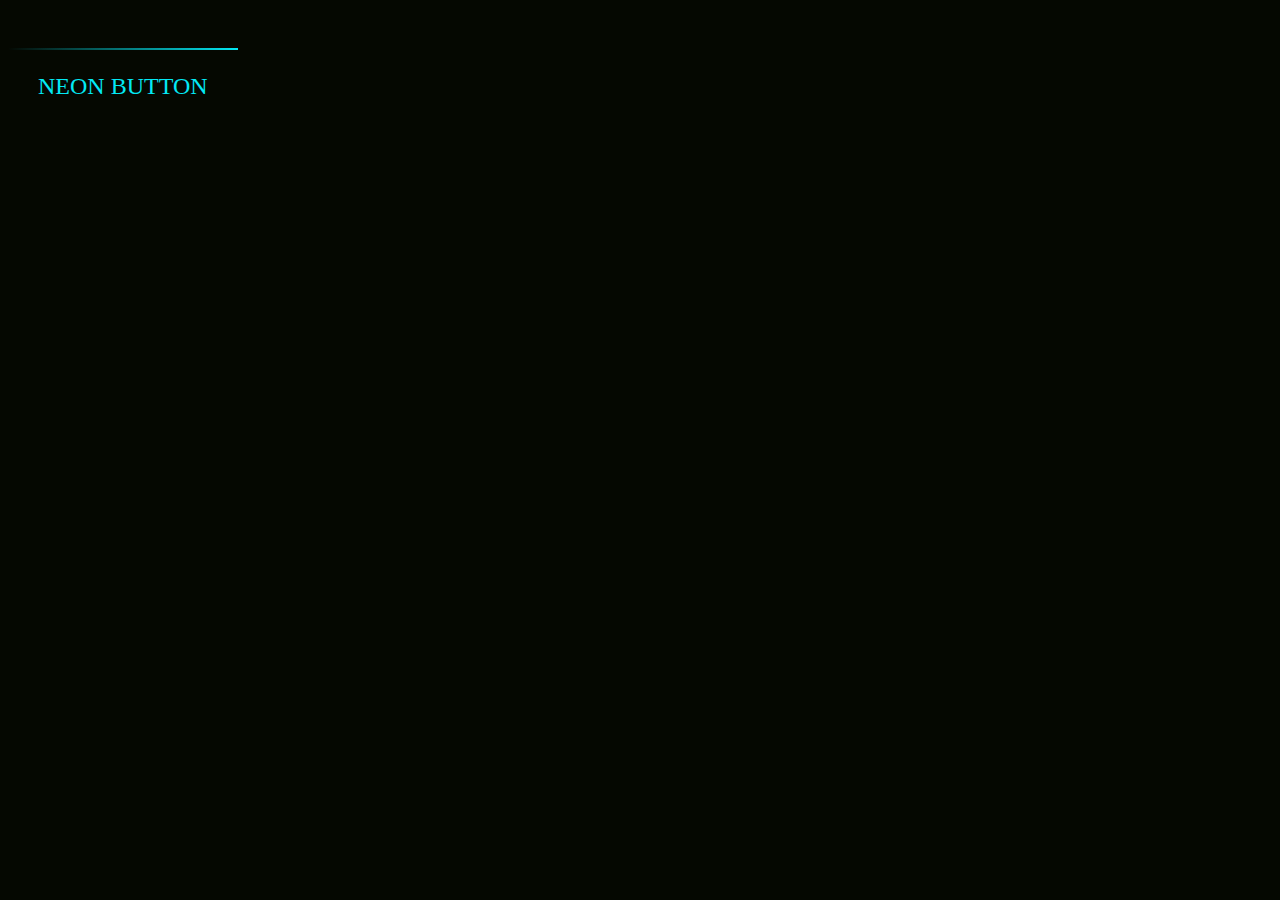
<file: public_html/button/button.html>
<!DOCTYPE html>
<html>
<head>
	<title>Test</title>
	<link rel="stylesheet" type="text/css" href="style.css">
</head>
<body>
	<a href="#" class="b">
		<span></span>
		<span></span>
		<span></span>
		<span></span>
		Neon Button
	</a>

</body>
</html>
</file>
<file: public_html/button/style.css>
*{
	background: #050801;
}
.b{
	position: relative;
	display: inline-block;
	padding: 25px 30px;
	margin: 40px 0;
	color: #03e9f4;
	font-size: 24px;
	text-decoration: none;
	text-transform: uppercase;
	overflow: hidden;
	transition: 0.5s;
}
.b:hover
{
	background: #03e9f4;
	color: #050801;
	box-shadow: 0 0 5px #03e9f4,
				0 0 25px #03e9f4,
				0 0 50px #03e9f4,
				0 0 200px #03e9f4;
}
.b span{
	position: absolute;
	display: block;
}
.b span:nth-child(1){
	top: 0;
	left: 0;
	width: 100%;
	height: 2px;
	background: linear-gradient(90deg,transparent,#03e9f4);
	animation: animate1 1s linear infinite;
}
@keyframes animate1{
	0%{
		left: -100%;
	}
	50%,100%{
		left: 100%;
	}
}

.b span:nth-child(2){
	top: -100%;
	right: 0;
	width: 2px;
	height: 100%;
	background: linear-gradient(180deg,transparent,#03e9f4);
	animation: animate2 1s linear infinite;
	animation-delay: 0.25s;
}
@keyframes animate2{
	0%{
		top: -100%;
	}
	50%,100%{
		top: 100%;
	}
}

.b span:nth-child(3){
	bottom: 0;
	right: -100%;
	width: 100%;
	height: 2px;
	background: linear-gradient(270deg,transparent,#03e9f4);
	animation: animate3 1s linear infinite;
	animation-delay: 0.5s;
}
@keyframes animate3{
	0%{
		right: -100%;
	}
	50%,100%{
		right: 100%;
	}
}

.b span:nth-child(4){
	bottom: -100%;
	left: 0;
	width: 2px;
	height: 100%;
	background: linear-gradient(360deg,transparent,#03e9f4);
	animation: animate4 1s linear infinite;
	animation-delay: 0.75s;
}
@keyframes animate4{
	0%{
		bottom: -100%;
	}
	50%,100%{
		bottom: 100%;
	}
}
</file>
